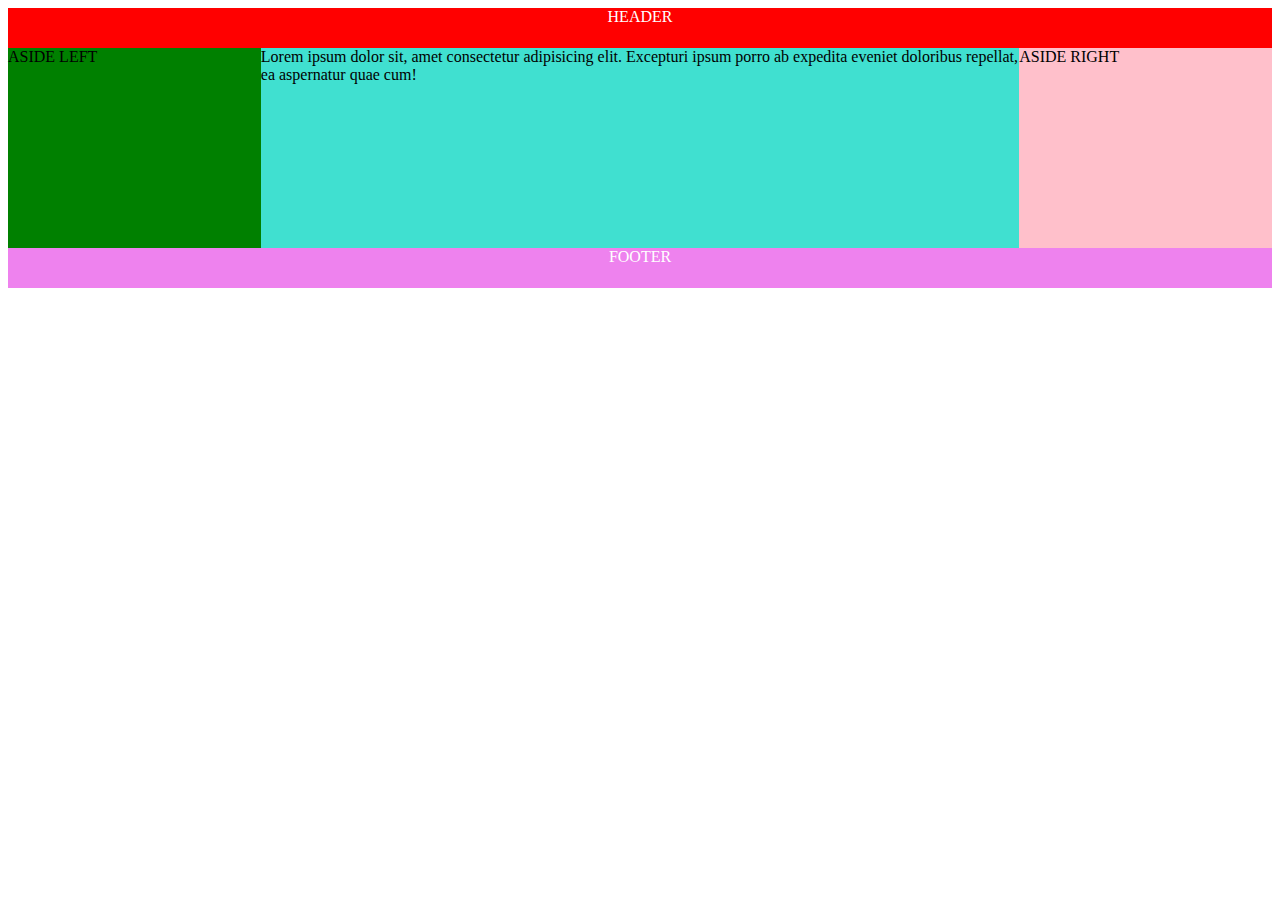
<file: 7-layout-flex-box/index.html>
<!DOCTYPE html>
<html lang="en">
<head>
    <meta charset="UTF-8">
    <meta http-equiv="X-UA-Compatible" content="IE=edge">
    <meta name="viewport" content="width=device-width, initial-scale=1.0">
    <title>Document</title>
    <link rel="stylesheet" href="css/style.css">
</head>
<body>

    <header>HEADER</header>
    <aside class="left">ASIDE LEFT</aside>
    <main>Lorem ipsum dolor sit, amet consectetur adipisicing elit.
    Excepturi ipsum porro ab expedita eveniet doloribus repellat, ea aspernatur quae cum!</main>
    <aside class="right">ASIDE RIGHT</aside>
    <footer>FOOTER</footer>


</body>
</html>
</file>
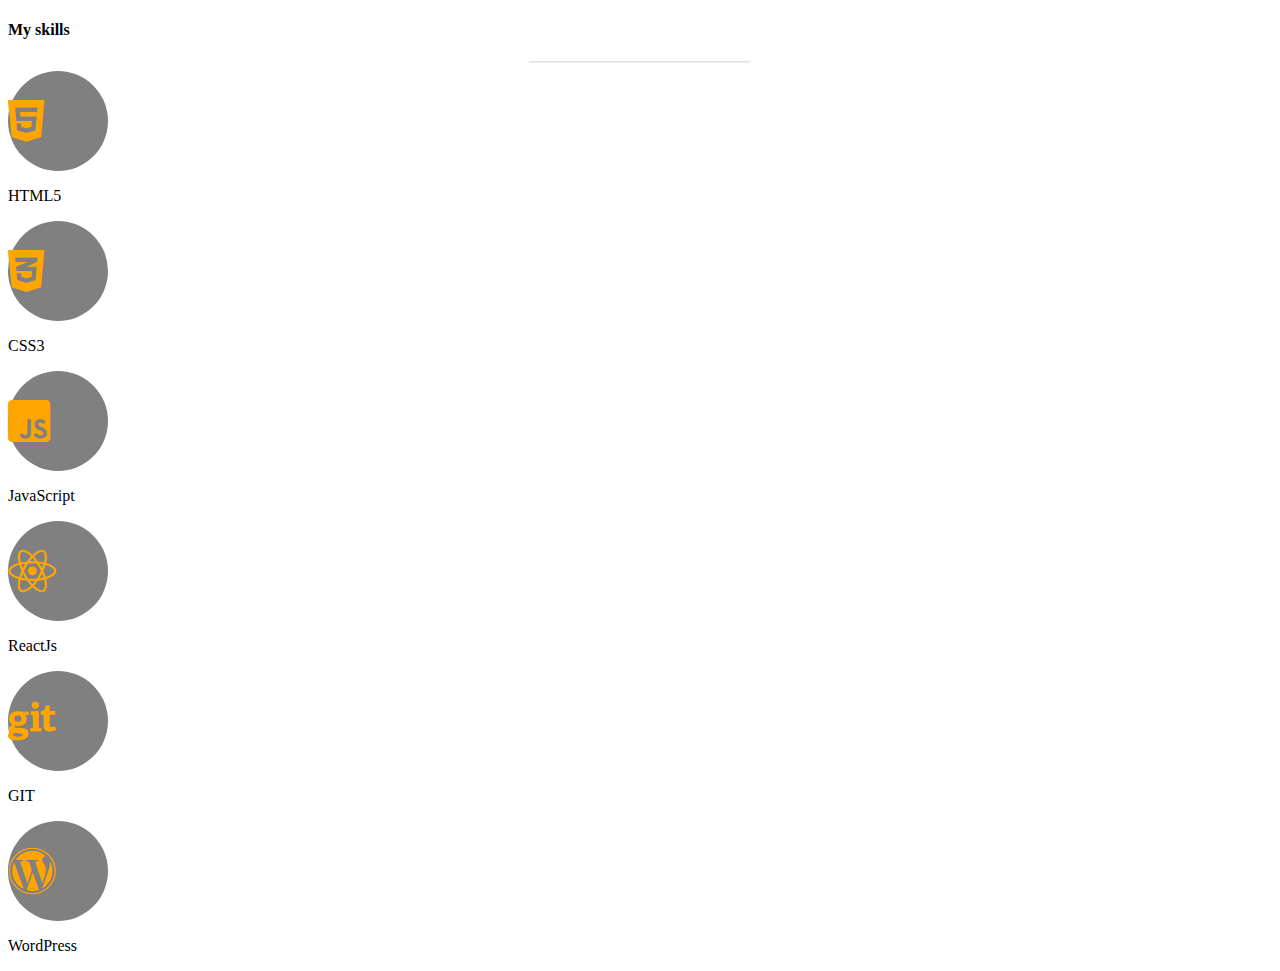
<file: bootstrap-1/index.html>
<!DOCTYPE html>
<html lang="en">
<head>
    <meta charset="UTF-8">
    <meta http-equiv="X-UA-Compatible" content="IE=edge">
    <meta name="viewport" content="width=device-width, initial-scale=1.0">
    <title>Document</title>

    <link rel="stylesheet" href="https://stackpath.bootstrapcdn.com/bootstrap/4.2.1/css/bootstrap.min.css" integrity="sha384-GJzZqFGwb1QTTN6wy59ffF1BuGJpLSa9DkKMp0DgiMDm4iYMj70gZWKYbI706tWS" crossorigin="anonymous">
    <link rel="stylesheet" href="https://cdnjs.cloudflare.com/ajax/libs/font-awesome/5.15.3/css/all.min.css">
    <link rel="stylesheet" href="css/style.css">

</head>
<body>
    
    <div class="container text-center w-50 mt-5">
        <h4 class="text-muted">My skills</h1>
            <hr>
        <div class="row">
            <div class="col-md-4 col-sm-6 mt-3">
                <i class="fab fa-html5 fa-3x orange mb-2"></i>
                <p>HTML5</p>
            </div>
            <div class="col-md-4 col-sm-6 mt-3">
                <i class="fab fa-css3-alt fa-3x orange mb-2"></i>
                <p>CSS3</p>
            </div>
            <div class="col-md-4 col-sm-6 mt-3">
                <i class="fab fa-js-square fa-3x orange mb-2"></i>
                <p>JavaScript</p>
            </div>
            <div class="col-md-4 col-sm-6 mt-3">
                <i class="fab fa-react fa-3x orange mb-2"></i>
                <p>ReactJs</p>
            </div>
            <div class="col-md-4 col-sm-6 mt-3">
                <i class="fab fa-git fa-3x orange mb-2"></i>
                <p>GIT</p>
            </div>
            <div class="col-md-4 col-sm-6 mt-3">
                <i class="fab fa-wordpress fa-3x orange mb-2"></i>
                <p>WordPress</p>
            </div>
        </div>
    </div>



    <script src="https://code.jquery.com/jquery-3.3.1.slim.min.js" integrity="sha384-q8i/X+965DzO0rT7abK41JStQIAqVgRVzpbzo5smXKp4YfRvH+8abtTE1Pi6jizo" crossorigin="anonymous"></script>
    <script src="https://cdnjs.cloudflare.com/ajax/libs/popper.js/1.14.6/umd/popper.min.js" integrity="sha384-wHAiFfRlMFy6i5SRaxvfOCifBUQy1xHdJ/yoi7FRNXMRBu5WHdZYu1hA6ZOblgut" crossorigin="anonymous"></script>
    <script src="https://stackpath.bootstrapcdn.com/bootstrap/4.2.1/js/bootstrap.min.js" integrity="sha384-B0UglyR+jN6CkvvICOB2joaf5I4l3gm9GU6Hc1og6Ls7i6U/mkkaduKaBhlAXv9k" crossorigin="anonymous"></script>

</body>
</html>
</file>
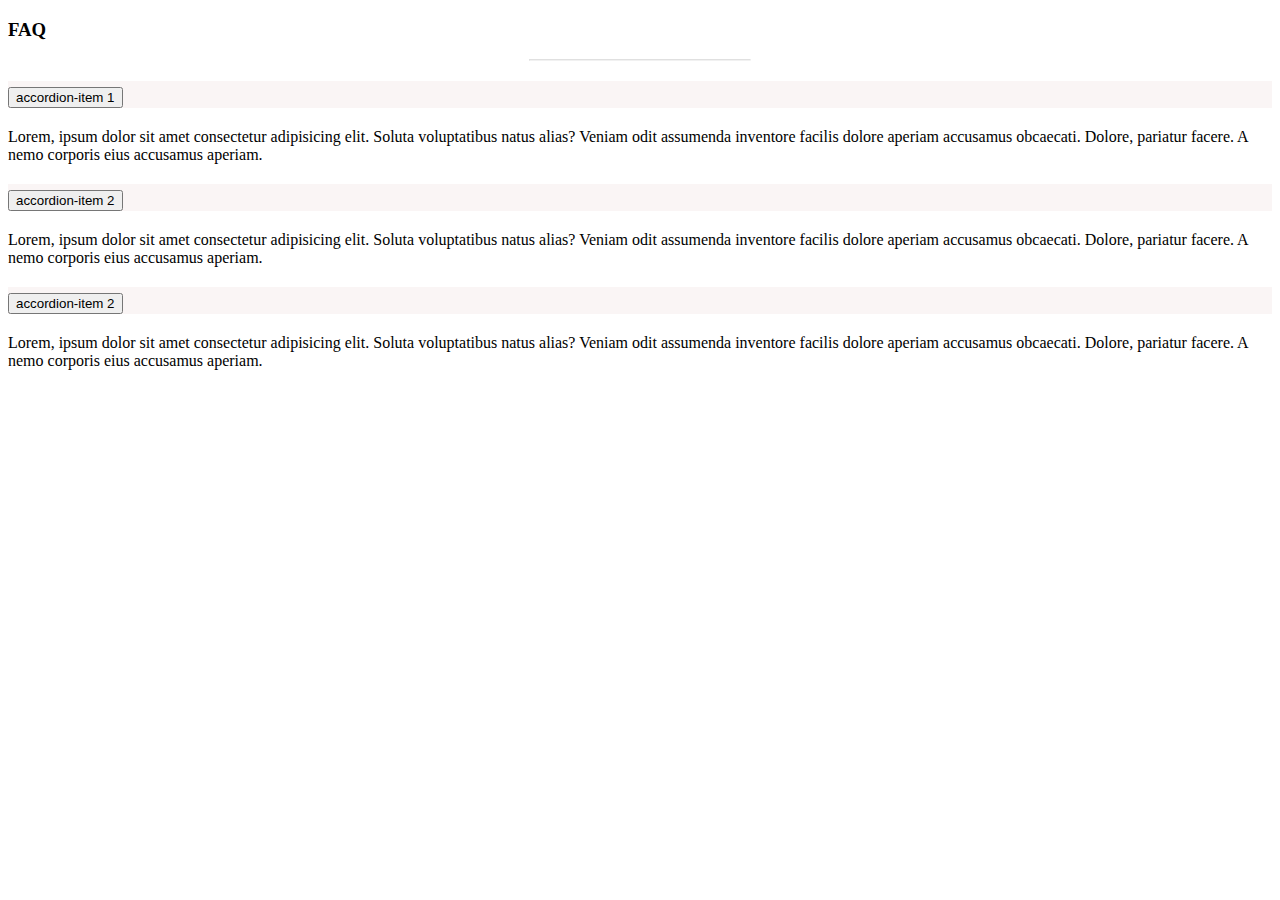
<file: bootstrap-2/index.html>
<!DOCTYPE html>
<html lang="en">
<head>
    <meta charset="UTF-8">
    <meta http-equiv="X-UA-Compatible" content="IE=edge">
    <meta name="viewport" content="width=device-width, initial-scale=1.0">
    <title>Document</title>

    <link rel="stylesheet" href="https://stackpath.bootstrapcdn.com/bootstrap/4.2.1/css/bootstrap.min.css" integrity="sha384-GJzZqFGwb1QTTN6wy59ffF1BuGJpLSa9DkKMp0DgiMDm4iYMj70gZWKYbI706tWS" crossorigin="anonymous">
    <link rel="stylesheet" href="css/style.css">

</head>
<body>
 
  <div class="container text-center w-50">
    <h3 class="mt-5 text-muted">FAQ</h3>
    <hr>
    <div class="accordion mt-3">
      <div class="accordion-item border">
        <h2 class="accordion-header mb-0"><button class="btn btn-link" data-toggle="collapse" data-target="#collapseOne">accordion-item 1</button></h2>
        <div id="collapseOne" class="collapse">
          <p>Lorem, ipsum dolor sit amet consectetur adipisicing elit. Soluta voluptatibus natus alias? Veniam odit assumenda inventore facilis dolore aperiam accusamus obcaecati. Dolore, pariatur facere. A nemo corporis eius accusamus aperiam.</p>
        </div>
      </div>
      <div class="accordion-item border border-top-0">
        <h2 class="accordion-header mb-0"><button class="btn btn-link" data-toggle="collapse" data-target="#collapseTwo">accordion-item 2</button></h2>
        <div id="collapseTwo" class="collapse">
          <p>Lorem, ipsum dolor sit amet consectetur adipisicing elit. Soluta voluptatibus natus alias? Veniam odit assumenda inventore facilis dolore aperiam accusamus obcaecati. Dolore, pariatur facere. A nemo corporis eius accusamus aperiam.</p>
        </div>
      </div>
      <div class="accordion-item border border-top-0">
        <h2 class="accordion-header mb-0"><button class="btn btn-link" data-toggle="collapse" data-target="#collapseThree">accordion-item 2</button></h2>
        <div id="collapseThree" class="collapse">
          <p>Lorem, ipsum dolor sit amet consectetur adipisicing elit. Soluta voluptatibus natus alias? Veniam odit assumenda inventore facilis dolore aperiam accusamus obcaecati. Dolore, pariatur facere. A nemo corporis eius accusamus aperiam.</p>
        </div>
      </div>
    </div>
  </div>


  <script src="https://code.jquery.com/jquery-3.3.1.slim.min.js" integrity="sha384-q8i/X+965DzO0rT7abK41JStQIAqVgRVzpbzo5smXKp4YfRvH+8abtTE1Pi6jizo" crossorigin="anonymous"></script>
  <script src="https://cdnjs.cloudflare.com/ajax/libs/popper.js/1.14.6/umd/popper.min.js" integrity="sha384-wHAiFfRlMFy6i5SRaxvfOCifBUQy1xHdJ/yoi7FRNXMRBu5WHdZYu1hA6ZOblgut" crossorigin="anonymous"></script>
  <script src="https://stackpath.bootstrapcdn.com/bootstrap/4.2.1/js/bootstrap.min.js" integrity="sha384-B0UglyR+jN6CkvvICOB2joaf5I4l3gm9GU6Hc1og6Ls7i6U/mkkaduKaBhlAXv9k" crossorigin="anonymous"></script>

</body>
</html>
</file>
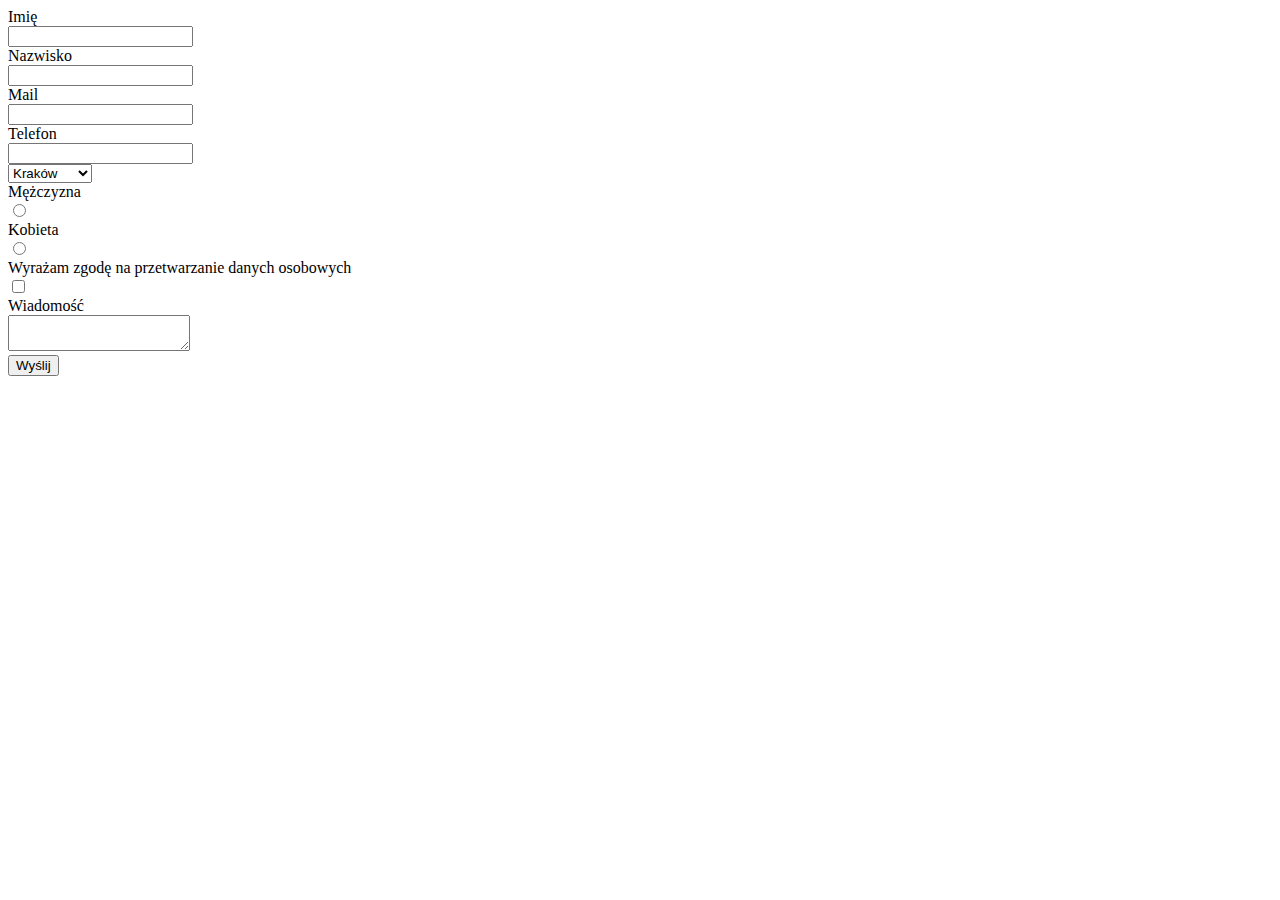
<file: HTML-formularz/index.html>
<!DOCTYPE html>
<html lang="en">
<head>
    <meta charset="UTF-8">
    <meta http-equiv="X-UA-Compatible" content="IE=edge">
    <meta name="viewport" content="width=device-width, initial-scale=1.0">
    <title>Document</title>
</head>
<body>
    <form action="https://formspree.io/f/xqkwzjqn" method="POST">
        <label for="name">Imię</label><br>
        <input type="text" name="name" id="name"><br>
        <label for="surname">Nazwisko</label><br>
        <input type="text" name="surname" id="surname"><br>
        <label for="mail">Mail</label><br>
        <input type="email" name="mail" id="mail"><br>
        <label for="phone">Telefon</label><br>
        <input type="tel" name="phone" id="phone"><br>
        <select name="city" id="city">
            <option value="Kraków">Kraków</option>
            <option value="Warszawa">Warszawa</option>
            <option value="Gdańsk">Gdańsk</option>
        </select> <br>
        <label for="male">Mężczyzna</label><br>
        <input type="radio" name="choise" id="male"><br>
        <label for="female">Kobieta</label><br>
        <input type="radio" name="choise" id="female"><br>
        <label for="zgoda">Wyrażam zgodę na przetwarzanie danych osobowych</label><br>
        <input type= "checkbox" name="agreement" id="zgoda"><br>
        <label for="message">Wiadomość</label> <br>
        <textarea name="message" id="message"></textarea> <br>
        <input type="submit" value="Wyślij">
    </form>
</body>
</html>
</file>
<file: 7-layout-flex-box/css/style.css>
header,
footer {
    color: white;
    text-align: center;
    height: 40px;
    width: 100%;
}


header {
    background-color: red;
}

footer {
    background-color: violet;
}

main {
    background-color: turquoise;
    width: 60%;
    height: 200px;
}

body {
    display: flex;
    flex-wrap: wrap;
}

aside {
    width: 20%;
    height: 200px;

}

.left {
    background-color: green;
    width: 20%;
}

.right {
    background-color: pink;
    width: 20%;
}

@media (max-width: 992px) {
    main {
        width: 80%;
    }

    .right {
        width: 20%;
    }

    .left {
        width: 100%;
        order: 1;
    }

    footer {
        order: 2;
    }
}

@media (max-width: 768px) {
    main,
    .right,
    .left {
        width: 100%;
    }

    .left {
        order: 1;
    }

    .right {
        order: 2;
    }



}
</file>
<file: bootstrap-1/css/style.css>
hr {
    border-bottom: 0.5px solid lightgrey;
    width: 220px;
    opacity: 0.3;
}

.orange {
    color: orange;
    background-color: grey;
    display: inline-block;
    width: 100px;
    height: 100px;
    border-radius: 50%;
    line-height: 100px;
}
</file>
<file: bootstrap-2/css/style.css>
.accordion-header {
    background-color: rgb(250, 245, 245);
}

hr {
    border-bottom: 0.5px solid lightgrey;
    width: 220px;
    opacity: 0.3;
}
</file>
